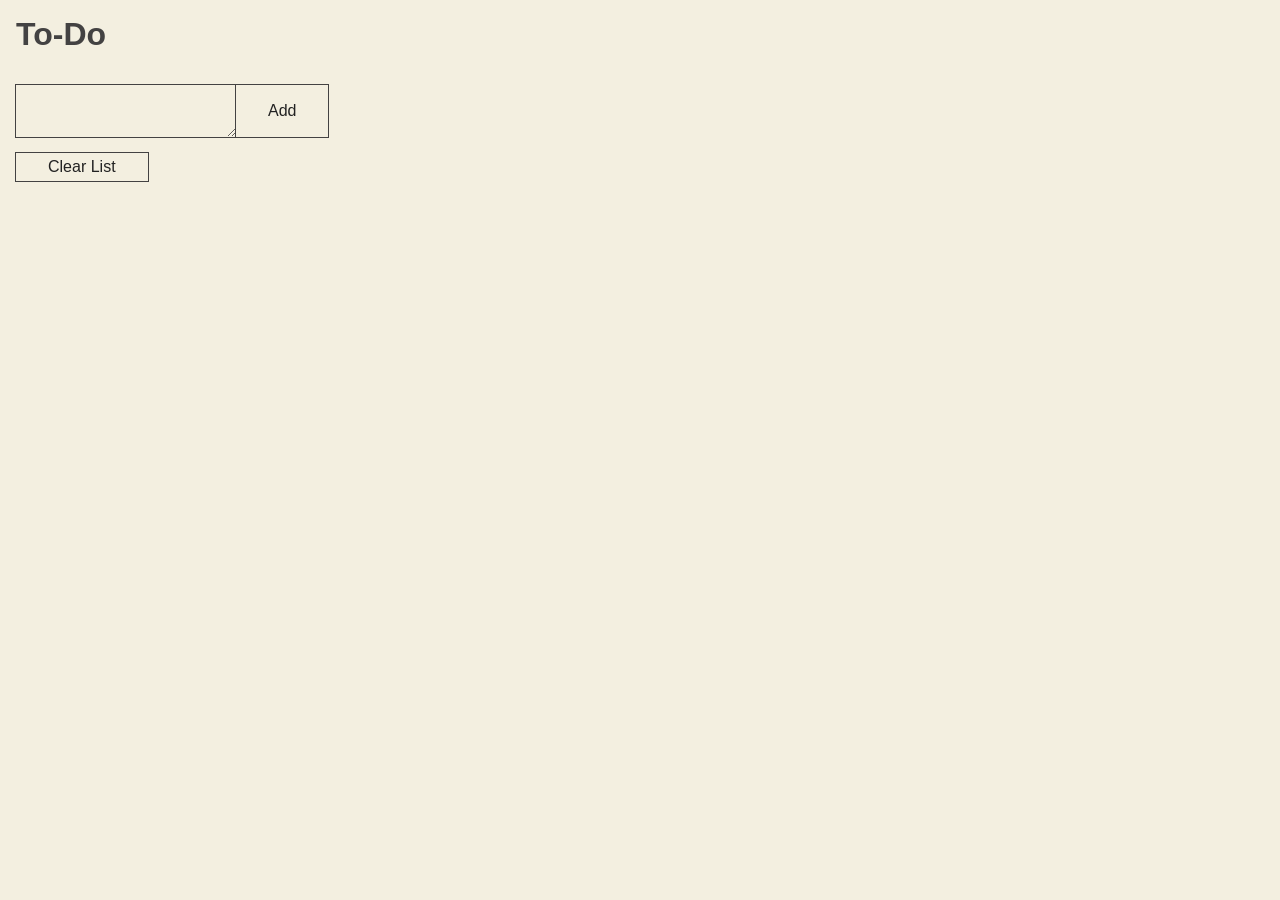
<file: docs/index.html>
<!DOCTYPE html>
<html lang="en">
  <head>
    <meta charset="UTF-8" />
    <meta http-equiv="X-UA-Compatible" content="IE=edge" />
    <meta name="viewport" content="width=device-width, initial-scale=1.0" />
    <link rel="stylesheet" href="style.css" />
    <link rel="shortcut icon" href="check-mark.png" type="image/x-icon" />
    <title>To-do App</title>
  </head>
  <body>
    <div class="container">
      <h1>To-Do</h1>
      <div class="add-area">
        <textarea name="todo-input" id="todo-input"></textarea>
        <button id="add-button">Add</button>
      </div>
      <button id="clear-list">Clear List</button>
      <div id="todo-list"></div>
    </div>

    <script src="index.js"></script>
  </body>
</html>
</file>
<file: docs/style.css>
* {
  margin: 0;
  padding: 0;
  font-size: 1rem;
  border: none;
  box-sizing: border-box;
  font-family: sans-serif;
  color: #222;
  background-color: #f3efe0;
}

h1 {
  font-size: 2rem;
  padding: 1rem;
  color: #434242;
}

.add-area {
  padding: 1rem;
  width: 100vw;
  display: flex;
}

button {
  font-size: 1rem;
  padding: 0.3rem 2rem;
  outline: 1px solid #434242;
}

button:hover {
  cursor: pointer;
  color: #ccc;
  background-color: #434242;
}

textarea {
  padding: 0.5rem;
  min-height: 34px;
  outline: 1px solid #434242;
}

textarea:focus {
  background-color: #ccc;
}

#todo-list {
  padding: 1rem;
  display: grid;
}

#todo-list > .todo {
  cursor: pointer;
  padding: 0.5rem;
  display: flex;
  gap: 0.5rem;
  align-items: center;
}

#todo-list > .todo:hover {
  user-select: none;
  background-color: #ccc;
}

#todo-list > .todo.completed {
  text-decoration: line-through;
  color: #aaa;
}

input[type="checkbox"] {
  background-color: red;
  cursor: pointer;
  width: 1rem;
  height: 1rem;
}

#clear-list {
  margin-left: 1rem;
}

#clear-list:hover {
  background-color: #ec8f8f;
  outline: 1px solid #850000;
  color: #850000;
}
</file>
